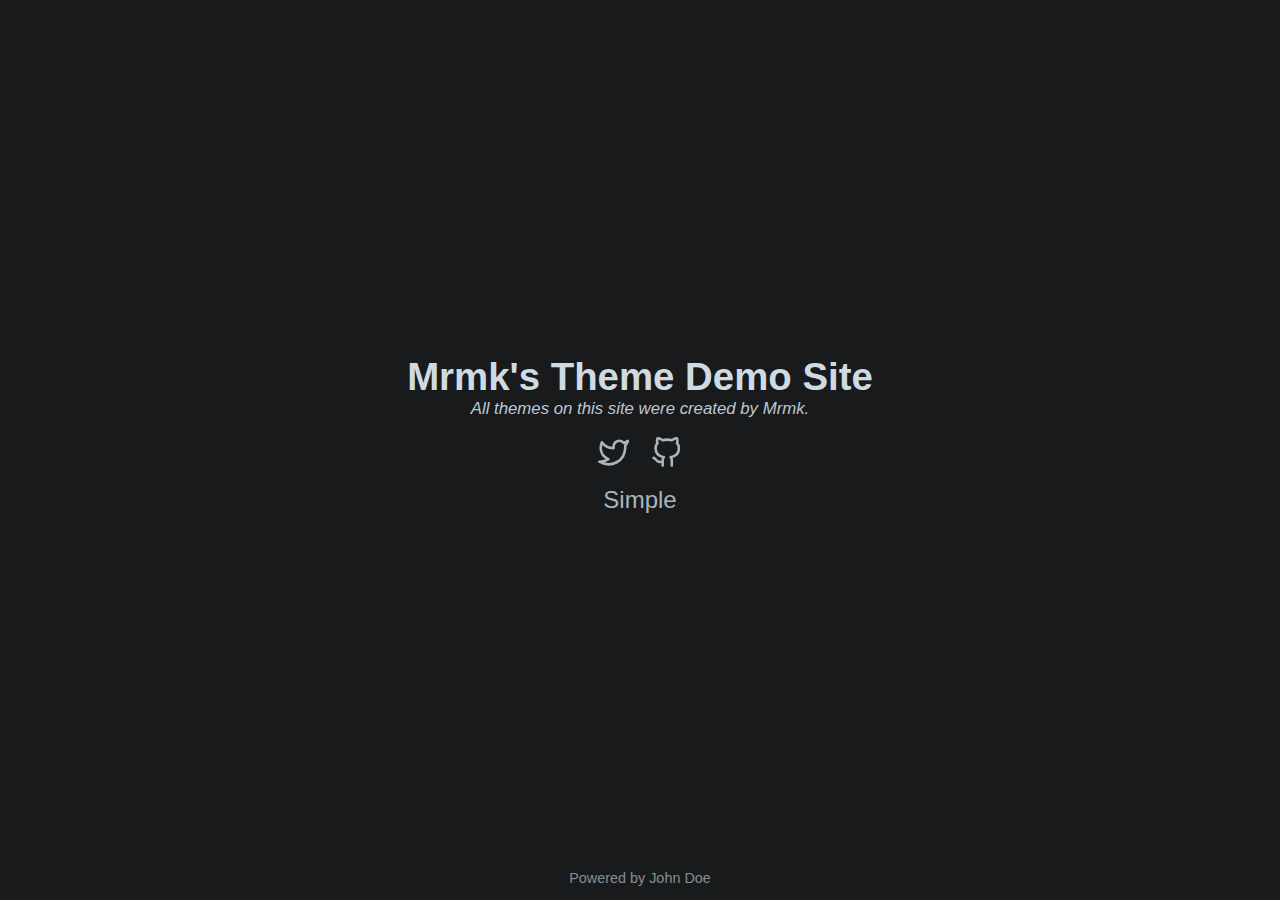
<file: index.html>
<!DOCTYPE html>
<html lang="ja">

<head>
    <meta charset="utf-8">
    <meta name="robots" content="noindex">
    <meta http-equiv="X-UA-Compatible" content="IE=Edge">
    <meta http-equiv="Cache-Control" content="no-cache">
    <meta name="viewport" content="width=device-width, initial-scale=1.0, user-scalable=1.0, minimum-scale=1.0, maximum-scale=1.0" />

    <title>Mrmk's Theme Demo Site</title>

    <link rel="shortcut icon" type="image/vnd.microsoft.icon" href="https://mrmkroll.github.io/img/favicon.ico">
    <link rel="apple-touch-icon" sizes="180x180" href="https://mrmkroll.github.io/img/apple-touch-icon.png">

    <link type="text/css" rel="stylesheet" href="css/style.css">
</head>

<body onContextmenu="return false;">
    <div id="spotlight">
        <div id="home-center">
            <h1 id="home-title">Mrmk's Theme Demo Site</h1>
            <p id="home-subtitle">All themes on this site were created by Mrmk.</p>
            <div id="home-social">
                <a href="https://twitter.com/_Mrmk" target="_blank" rel="noopener me" title="Twitter">
                    <svg xmlns="http://www.w3.org/2000/svg" width="24" height="24" viewBox="0 0 24 24"
                        fill="none" stroke="currentColor" stroke-width="2" stroke-linecap="round" stroke-linejoin="round">
                        <path
                            d="M23 3a10.9 10.9 0 0 1-3.14 1.53 4.48 4.48 0 0 0-7.86 3v1A10.66 10.66 0 0 1 3 4s-4 9 5 13a11.64 11.64 0 0 1-7 2c9 5 20 0 20-11.5a4.5 4.5 0 0 0-.08-.83A7.72 7.72 0 0 0 23 3z">
                        </path>
                    </svg>
                </a>
                <a href="https://github.com/Mrmkroll" target="_blank" rel="noopener me" title="Github">
                    <svg xmlns="http://www.w3.org/2000/svg" width="24" height="24" viewBox="0 0 24 24"
                        fill="none" stroke="currentColor" stroke-width="2" stroke-linecap="round" stroke-linejoin="round">
                        <path
                            d="M9 19c-5 1.5-5-2.5-7-3m14 6v-3.87a3.37 3.37 0 0 0-.94-2.61c3.14-.35 6.44-1.54 6.44-7A5.44 5.44 0 0 0 20 4.77 5.07 5.07 0 0 0 19.91 1S18.73.65 16 2.48a13.38 13.38 0 0 0-7 0C6.27.65 5.09 1 5.09 1A5.07 5.07 0 0 0 5 4.77a5.44 5.44 0 0 0-1.5 3.78c0 5.42 3.3 6.61 6.44 7A3.37 3.37 0 0 0 9 18.13V22">
                        </path>
                    </svg>
                </a>
            </div>
            <nav>
                <a href="/simple">Simple</a>
            </nav>
        </div>
        <footer>
            <p>
                Powered by John Doe
            </p>
        </footer>
    </div>
</body>

</html>
</file>
<file: css/style.css>
body {
    background-color: #181a1b;
    color: #cedbe3;
    margin: 0;
    font-family: trebuchet ms,Verdana,verdana ref,segoe ui,Candara,lucida grande,lucida sans unicode,lucida sans,Tahoma,sans-serif;
    user-select: none;
}

#spotlight {
    display: flex;
    min-height: 100vh;
    flex-direction: column;
    align-items: center;
    justify-content: center;
    max-width: 93%;
    margin: auto;
    font-size: 1.5rem;
}

#home-center {
    display: flex;
    flex-grow: 1;
    flex-direction: column;
    justify-content: center;
}

h1 {
    font-size: 1.6em;
}

#home-title {
    margin: 0;
    text-align: center;
}

#home-subtitle {
    margin-top: 0;
    margin-bottom: 1em;
    text-align: center;
    line-height: normal;
    font-size: .7em;
    font-style: italic;
    opacity: .9;
}

#home-social {
    font-size: 1.3em;
    text-align: center;
    opacity: .8;
}

a {
    color: #cedbe3;
    text-decoration: none;
    transition-duration: .4s;
}

a:hover {
    color: #e8e6e3;
    text-shadow: #181a1b 0px 0px 1px;
}

#home-social a {
    margin: 0 .2em;
}

svg {
    display: inline-block;
    vertical-align: -.125em;
    width: 1em;
    height: 1em;
}

nav {
    opacity: .8;
}

nav a {
    margin-top: .6em;
    display: block;
    font-size: 1em;
    text-align: center;
}

footer {
    text-align: center;
    font-size: .6em;
    line-height: normal;
    opacity: .6;
}

footer p {
    margin-top: 0;
}
</file>
